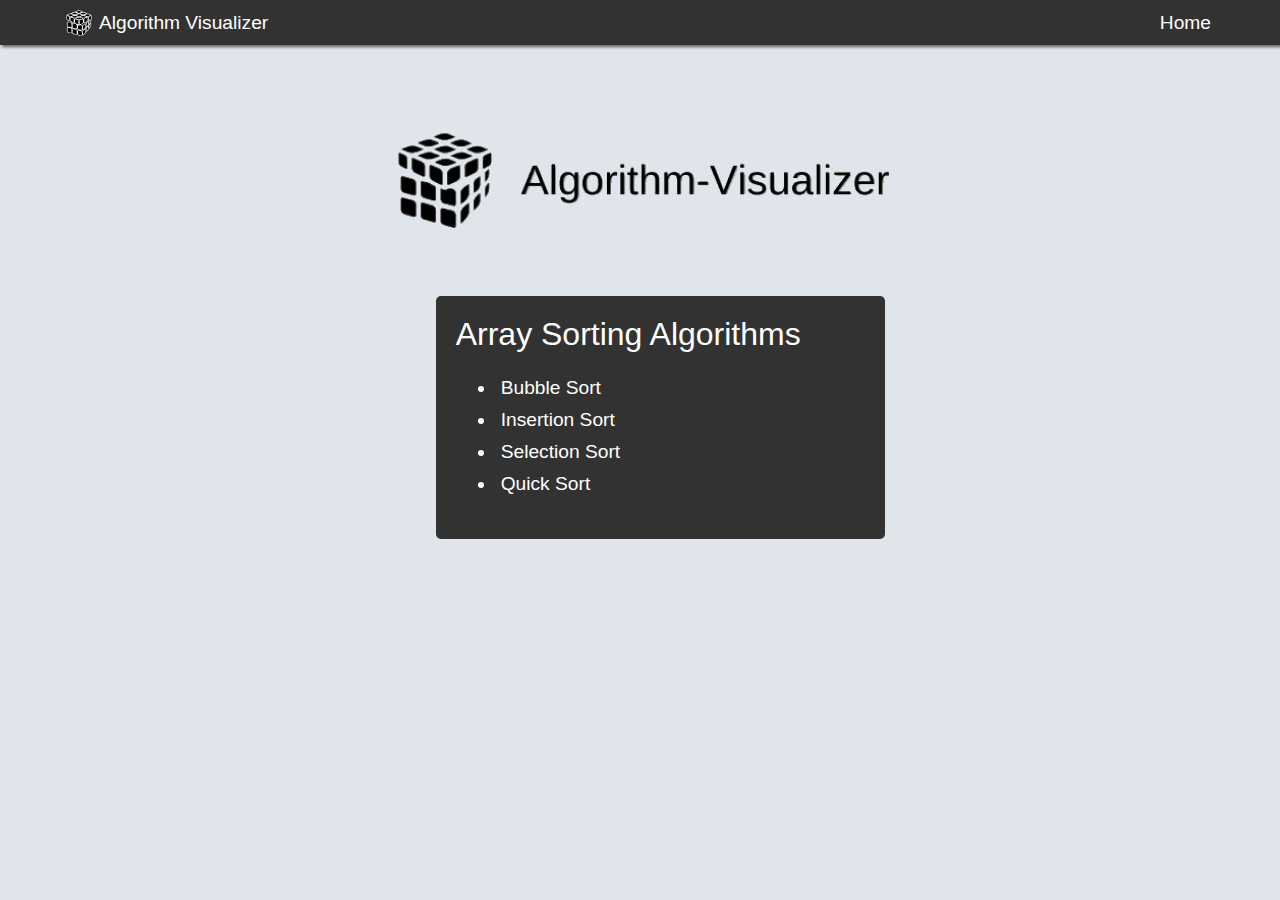
<file: index.html>
<html lang="en">

<head>
    <meta charset="UTF-8" />
    <meta name="viewport" content="width=device-width, initial-scale=1.0" />
    <link rel="stylesheet" href="styling/style_home.css" />
    <link rel="stylesheet" href="https://use.fontawesome.com/releases/v5.8.1/css/all.css"
        integrity="sha384-50oBUHEmvpQ+1lW4y57PTFmhCaXp0ML5d60M1M7uH2+nqUivzIebhndOJK28anvf" crossorigin="anonymous">
    <link href="https://fonts.googleapis.com/css2?family=Roboto+Slab:wght@531&display=swap" rel="stylesheet" />

    <!-- Primary Meta Tags -->
    <title>Algorithm Visualizer</title>
    <meta name="title" content="Algorithm Visualizer">
    <meta name="description" content="Visualize working of complex algorithms, play with them, and know them better.">

    <!-- Open Graph / Facebook -->
    <meta property="og:type" content="website">
    <meta property="og:url" content="https://servermonk.github.io/Algorithm-Visualizer/">
    <meta property="og:title" content="Algorithm Visualizer">
    <meta property="og:description"
        content="Visualize working of complex algorithms, play with them, and know them better.">
    <meta property="og:image"
        content="https://user-images.githubusercontent.com/26124625/94157470-e811f400-fe9e-11ea-8a7e-d9a08fe1d542.png">
    <!-- Twitter -->
    <meta property="twitter:card" content="summary_large_image">
    <meta property="twitter:url" content="https://servermonk.github.io/Algorithm-Visualizer/">
    <meta property="twitter:title" content="Algorithm Visualizer">
    <meta property="twitter:description"
        content="Visualize working of complex algorithms, play with them, and know them better.">
    <meta property="twitter:image"
        content="https://user-images.githubusercontent.com/26124625/94157470-e811f400-fe9e-11ea-8a7e-d9a08fe1d542.png">

        <link rel="stylesheet" href="https://cdnjs.cloudflare.com/ajax/libs/font-awesome/6.5.0/css/all.min.css" integrity="sha512-Avb2QiuDEEvB4bZJYdft2mNjVShBftLdPG8FJ0V7irTLQ8Uo0qcPxh4Plq7G5tGm0rU+1SPhVotteLpBERwTkw==" crossorigin="anonymous" referrerpolicy="no-referrer" />    
    <title>Algorithm Visualizer</title>
</head>

<body>
    <div class="navlen">
        <div class="navbar">
            <box class="element element-left">
                <img src="Logo1.png" alt="logo">
                <a href="index.html">Algorithm Visualizer</a>
            </box>
            <box class="element">
                <a href="index.html">
                    <i class="fa-solid fa-house"></i>&nbsp;Home</a>
            </box>
        </div>
    </div>
    <section class="main-content">
        <div class="main-content-logo">
            <img src="Logo-removebg.png" alt="logo">
        </div>
        <div class="flex-cards">
            <!-- <div class="flex-card-items first-card" onclick="location.href='public/graph/graph.html'">
                <heading>Path Algorithms</heading>
                <content>
                    <ul>
                        <li>Dijkstra's Algorithm</li>
                        <li>A* Algorithm</li>
                        <li> Depth First Search (DFS)</li>
                        <li> Breath First Search (BFS)</li>
                    </ul>
                </content>
            </div> -->
            <div class="flex-card-items second-card" onclick="location.href='sorting/sorting_page.html'">
                <heading>Array Sorting Algorithms</heading>
                <content>
                    <ul>
                        <li>Bubble Sort</li>
                        <li>Insertion Sort</li>
                        <li>Selection Sort</li>
                        <li>Quick Sort</li>
                    </ul>
                </content>
            </div>
        </div>
    </section>
</body>

</html>
</file>
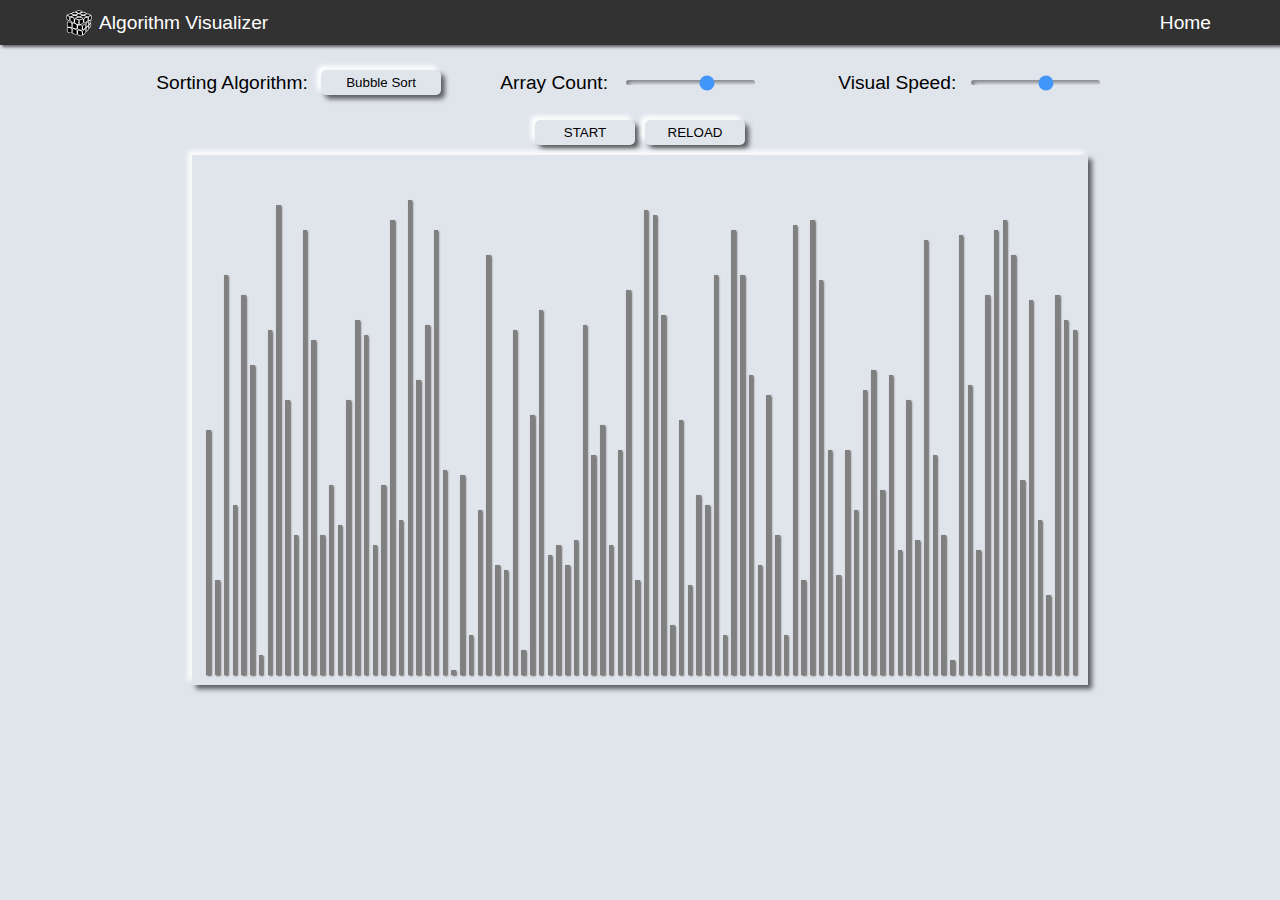
<file: sorting/sorting_page.html>
<html lang="en">
<head>
    <meta charset="UTF-8" />
    <meta name="viewport" content="width=device-width, initial-scale=1.0" />
    <link rel="stylesheet" href="../styling/style_home.css" />
    <link rel="stylesheet" href="../styling/style_sort.css" />
    <link rel="stylesheet" href="../styling/style_g.css" />
    <link rel="stylesheet" href="https://use.fontawesome.com/releases/v5.8.1/css/all.css"
        integrity="sha384-50oBUHEmvpQ+1lW4y57PTFmhCaXp0ML5d60M1M7uH2+nqUivzIebhndOJK28anvf" crossorigin="anonymous">
    <link href="https://fonts.googleapis.com/css2?family=Roboto+Slab:wght@531&display=swap" rel="stylesheet" />

    <!-- Primary Meta Tags -->
    <title>Algorithm Visualizer</title>
    <meta name="title" content="Algorithm Visualizer">
    <meta name="description" content="Visualize working of complex algorithms, play with them, and know them better.">

    <!-- Open Graph / Facebook -->
    <meta property="og:type" content="website">
    <meta property="og:url" content="https://servermonk.github.io/Algorithm-Visualizer/">
    <meta property="og:title" content="Algorithm Visualizer">
    <meta property="og:description"
        content="Visualize working of complex algorithms, play with them, and know them better.">
    <meta property="og:image"
        content="https://user-images.githubusercontent.com/26124625/94157470-e811f400-fe9e-11ea-8a7e-d9a08fe1d542.png">

    <!-- Twitter -->
    <meta property="twitter:card" content="summary_large_image">
    <meta property="twitter:url" content="https://servermonk.github.io/Algorithm-Visualizer/">
    <meta property="twitter:title" content="Algorithm Visualizer">
    <meta property="twitter:description"
        content="Visualize working of complex algorithms, play with them, and know them better.">
    <meta property="twitter:image"
        content="https://user-images.githubusercontent.com/26124625/94157470-e811f400-fe9e-11ea-8a7e-d9a08fe1d542.png">
        <link rel="stylesheet" href="https://cdnjs.cloudflare.com/ajax/libs/font-awesome/6.5.0/css/all.min.css" integrity="sha512-Avb2QiuDEEvB4bZJYdft2mNjVShBftLdPG8FJ0V7irTLQ8Uo0qcPxh4Plq7G5tGm0rU+1SPhVotteLpBERwTkw==" crossorigin="anonymous" referrerpolicy="no-referrer" />

    <title>Algorithm Visualizer</title>
</head>

<body>
    <div class="navlen">
        <div class="navbar">
            <box class="element element-left">
                <img src="../../Logo1.png" alt="logo">
                <a href="../../index.html">Algorithm Visualizer</a>
            </box>
            <box class="element">
                <a href="/index.html">
                    <i class="fa-solid fa-house"></i>&nbsp;Home</a>
            </box>
        </div>
    </div>
    <div class="flex-labels">
        <div class="flex-label-items">
            <label for="algo">Sorting Algorithm:</label>
            <select id="algo" name="algo">
                <!-- <option value="noneAlgo">Choose</option> -->
                <option value="bubble">Bubble Sort</option>
                <option value="insertion">Insertion Sort</option>
                <option value="selection">Selection Sort</option>
                <option value="quick">Quick Sort</option>
                <!-- <option value="heap">Heap Sort</option> -->
            </select>
        </div>
        <div class="flex-label-items">
            <label for="count"> Array Count: </label>
            <div class="slidecontainer">
                <input type="range" min="10" max="150" value="100" class="slider" id="count">
            </div>
        </div>
        <div class="flex-label-items">
            <label for="speed"> Visual Speed: </label>
            <div class="slidecontainer">
                <input type="range" min="1" max="500" value="300" class="slider" id="speed">
            </div>
        </div>
    </div>
    <div class="flex-buttons">
        <div class="flex-button-items"> <button id="start" class="start">START</button> </div>
        <div class="flex-button-items"> <button id="refresh" class="refresh">RELOAD</button> </div>
    </div>
    <div class="show-box">
        <div id="ArrayBox" class="ArrayBox"> </div>
    </div>

    <script type="module" src="main_sort.js"></script>
</body>

</html>
</file>
<file: styling/style_home.css>
body {
    -webkit-touch-callout: none;
    -webkit-user-select: none;
    -khtml-user-select: none;
    -moz-user-select: none;
    -ms-user-select: none;
    user-select: none;
    display: flex;
    margin: 0px;
    flex-direction: column;
    background: #E0E5EC;
    font-family: 'proxima_nova_rgregular', Helvetica, Arial, sans-serif;
}

/* ///////////////////////NavBar Styling ///////////////////////// */
.navlen {
    width: 100%;
    background: rgb(50, 50, 50);
    box-shadow:
        2px 2px 3px #5A5C5E,
        -2px -2px 3px #ffffff;
}

.navbar {
    height: 5vh;
    color: white;
    margin-right: auto;
    margin-left: auto;
    display: flex;
    flex-wrap: wrap;
    justify-content: space-between;
    align-items: center;
    align-content: center;
    border: none;
    /* font-size: larger; */
    text-align: center;
    font-weight: inherit;
    background: transparent;
}
.element-left{
    display: flex;
    flex-direction: row;
    justify-content: space-between;
    align-items: center;
    align-content: center;
}

.element-left img{
    height: 30px;
}


.fab {
    padding-left: 1px;
    padding-right: 5px;
}

/* /////////////////////// Main content of Index ///////////////////////// */
.main-content{
    margin-top: 50px;
    width: 80%;
    /* height: 95vh; */
    display: flex;
    flex-direction: column;
    justify-content: center;
    align-items: center;
    align-content: center;

    margin-right: 10%;
    margin-left: 10%;
}

.main-content-logo{
    align-self: center;
    min-width: 50%;
    margin-top: 30px;
    margin-bottom: 30px;
}

.main-content-logo img{
    height: auto;
    width: 100%;
}

.flex-cards{
    width: 80%;
    display: flex;
    flex-direction: row;
    justify-content: space-evenly;
    align-content: center;
    align-items: center;

    margin-top: 30px;
}

.flex-card-items{
    min-width: 50%;
    padding: 20px;
    color: white;
    border-radius: 5px;
    transition: 0.3s;
}

.flex-card-items:hover{
    cursor: pointer;
    transform: scale(0.99);
}

.flex-card-items heading{
    font-size: 2rem;
}

/* .first-card{
    background: rgb(50, 50, 50);
} */

.second-card{
    background: rgb(50, 50, 50);
    margin-left: 5%;
}


a:link,
a:visited {
    margin: auto;
    background: transparent;
    padding: 5px;
    color: white;
    text-decoration: none;
    /* font-size: larger;  box-shadow: 0 3px 6px rgba(0,0,0,0.16), 0 3px 6px rgba(0,0,0,0.23); */
    display: inline-flexbox;
    border: none;
}

/* ///////////////////////NavBar Styling  ENDS ///////////////////////// */




li {
    padding: 5px;
}


/* Extra small devices (phones, 600px and down) */
@media only screen and (max-width: 600px) {
    body {
        font-size: small;
    }

    .navbar {
        width: 95%;
    }
}

/* Small devices (portrait tablets and large phones, 600px and up) */
@media only screen and (min-width: 600px) {
    body {
        font-size: small;
    }

    .navbar {
        width: 95%;
    }
}

/* Medium devices (landscape tablets, 768px and up) */
@media only screen and (min-width: 768px) {
    body {
        font-size: large;
    }

    .navbar {
        width: 90%;
    }
}

/* Large devices (laptops/desktops, 992px and up) */
@media only screen and (min-width: 992px) {
    body {
        font-size: larger;
    }

    .navbar {
        width: 90%;
    }
}

/* Extra large devices (large laptops and desktops, 1200px and up) */
@media only screen and (min-width: 1200px) {
    body {
        font-size: larger;
    }

    .navbar {
        width: 90%;
    }
    
}
</file>
<file: styling/style_sort.css>
.ArrayBox {
    background: transparent;
    display: -webkit-box;
    display: -ms-flexbox;
    display: flex;
    height: 500px;
    padding: 10px;
    transform-origin: center center;
    transform: rotateX(180deg);
}

.show-box {
    padding-top: 10px;
    margin: auto;
    width: 70%;
    /* height: 50%; */
    box-shadow:
        4px 4px 5px #5A5C5E,
        -4px -4px 5px white;
}
</file>
<file: styling/style_g.css>
button {
    padding: 5px;
    width: 100px;
    color: black;
    border: none;
    border-radius: 5px;
    box-shadow:
      3px 3px 5px #5A5C5E,
      -3px -3px 5px #ffffff;
    background: transparent;
    align-items: center;
    display: flex;
    justify-content: center;
    cursor: pointer;
  }
  
  select {
    background: transparent;
    padding: 5px;
    width: 150px;
    border-radius: 5px;
    box-shadow:
      3px 3px 5px #5A5C5E,
      -3px -3px 5px #ffffff;
    cursor: pointer;
    border: none;
    text-align: center;
    -webkit-appearance: none !important;
  }
  
  select:hover,
  button:hover {
    box-shadow:
      2px 2px 3px #5A5C5E,
      -2px -2px 3px #ffffff;
  }
  
  .flex-labels {
    margin-left: auto;
    margin-right: auto;
    width: 75%;
    display: flex;
    flex-wrap: wrap;
    justify-content: space-between;
    align-items: center;
    align-content: center;
    margin-top: 10px;
    border: none;
  }
  
  .flex-label-items {
    flex: 1 1 0;
    display: flex;
    justify-content: space-evenly;
    align-items: center;
    border-radius: 5px;
    margin-left: auto;
    margin-right: auto;
    padding: 5px;
    margin: 10px;
    border: none;
  }
  
  .flex-buttons {
    margin-left: auto;
    margin-right: auto;
    display: flex;
    flex-wrap: wrap;
    justify-content: center;
    padding: 5px;
    border: none;
  }
  
  .flex-button-items {
    border-radius: 5px;
    margin-left: auto;
    margin-right: auto;
    margin: 5px;
    border: none;
  }
  
  /*------------------------------------------------------------------*/
  /*----------------------Grid and Node CSS---------------------------*/
  
  .container {
    display: grid;
    box-shadow:
      3px 3px 4px #5A5C5E,
      -3px -3px 4px #ffffff;
    border-radius: 5px;
    padding: 12px;
    margin-top: 10px;
    margin-left: auto;
    margin-right: auto;
    grid-template-rows: repeat(20, 30px);
    grid-template-columns: repeat(40, 30px);
    grid-row-gap: 5px;
    grid-column-gap: 5px;
    border: none;
  }
  
  .ends {
    background: #26466D;
    color: white;
    font-weight: bolder;
    text-align: center;
    box-shadow:
      3px 3px 4px #5A5C5E,
      -3px -3px 4px #ffffff;
    border-radius: 5px;
    display: flex;
    justify-content: center;
    align-items: center;
    cursor: cell;
    border: none;
  }
  
  .before_start {
    background: transparent;
    text-align: center;
    box-shadow:
      3px 3px 4px #5A5C5E,
      -3px -3px 4px #ffffff;
    border-radius: 5px;
    display: flex;
    justify-content: center;
    align-items: center;
    cursor: cell;
    border: none;
  }
  
  .Path_green {
    background: #00FF00;
    color: black;
    text-align: center;
    box-shadow:
      5px 5px 9px #5A5C5E,
      -5px -5px 9px #ffffff;
    border-radius: 5px;
    display: flex;
    justify-content: center;
    align-items: center;
    cursor: cell;
    border: none;
  }
  
  .Path_red {
    background: #DC143C;
    color: white;
    text-align: center;
    box-shadow:
      3px 3px 4px #5A5C5E,
      -3px -3px 4px #ffffff;
    border-radius: 5px;
    display: flex;
    justify-content: center;
    align-items: center;
    cursor: cell;
    border: none;
  }
  
  /* Wall */
  .wall {
    background-color: #5A5C5E;
    box-shadow:
      inset 5px 5px 7px #464849,
      inset -1px -1px 2px #cccaca;
    color: #5A5C5E;
    text-align: center;
    border-radius: 5px;
    display: flex;
    justify-content: center;
    align-items: center;
    cursor: cell;
    border: none;
  }
  
  
  /*------------------------------------------------------------*/
  /* ---------------------Slider CSS--------------------------- */
  .slidecontainer {
    width: 50%;
  }
  
  .slider {
    -webkit-appearance: none;
    min-width: 80px;
    height: 5px;
    border: none;
    border-radius: 5px;
    background: transparent;
    box-shadow:
      inset 3px 3px 4px #5A5C5E,
      inset -3px -3px 4px white;
    outline: none;
    opacity: 0.7;
    -webkit-transition: .2s;
    transition: opacity .2s;
  }
  
  .slider:hover {
    box-shadow:
      inset 5px 5px 5px #5A5C5E,
      inset -5px -5px 5px white;
  }
  
  .slider::-moz-range-thumb,
  .slider::-webkit-slider-thumb {
    -webkit-appearance: none;
    appearance: none;
    width: 10px;
    height: 30px;
    background: #E0E5EC;
    border: none;
    box-shadow:
      4px 4px 5px #5A5C5E,
      -2px -2px 5px white;
    cursor: pointer;
  }
  
  /* ----------------------- Media Queries --------------------- */
  
  /* Extra small devices (phones, 600px and down) */
  @media only screen and (max-width: 600px) {
    select {
      width: 120px;
    }
  
    .flex-labels {
      width: 90%;
    }
  
    button,
    select,
    .node,
    .container {
      box-shadow:
        2px 2px 2px #5A5C5E,
        -2px -2px 2px #ffffff;
    }
  
    button:hover,
    select:hover {
      box-shadow:
        1px 1px 1px #5A5C5E,
        -1px -1px 1px #ffffff;
    }
  
    .container {
      border-radius: 1px;
      padding: 5px;
      margin-top: 5px;
      grid-template-rows: repeat(20, 7px);
      grid-template-columns: repeat(40, 7px);
      grid-row-gap: 3px;
      grid-column-gap: 3px;
    }
  
    .node {
      font-size: 0.7ch;
      border-radius: 1px;
    }
  
    .wall {
      background-color: #5A5C5E;
      box-shadow:
        inset 1px 1px 2px #464849,
        inset -1px -1px 2px #cccaca;
      color: #5A5C5E;
    }
  }
  
  /* Extra small devices (phones, 600px and down) */
  @media only screen and (min-width: 600px) {
    select {
      width: 120px;
    }
  
    .flex-labels {
      width: 90%;
    }
  
    button,
    select,
    .node,
    .container {
      box-shadow:
        2px 2px 3px #5A5C5E,
        -2px -2px 3px #ffffff;
    }
  
    button:hover,
    select:hover {
      box-shadow:
        1px 1px 2px #5A5C5E,
        -1px -1px 2px #ffffff;
    }
  
    .container {
      border-radius: 3px;
      padding: 10px;
      margin-top: 5px;
      grid-template-rows: repeat(20, 10px);
      grid-template-columns: repeat(40, 10px);
      grid-row-gap: 4px;
      grid-column-gap: 4px;
    }
  
    .node {
      font-size: 0.75ch;
      border-radius: 3px;
    }
  
    .wall {
      background-color: #5A5C5E;
      box-shadow:
        inset 2px 2px 3px #464849,
        inset -1px -1px 2px #cccaca;
      color: #5A5C5E;
    }
  }
  
  /* Medium devices (landscape tablets, 768px and up) */
  @media only screen and (min-width: 768px) {
    .flex-labels {
      width: 80%;
    }
  
    button,
    select,
    .node,
    .container {
      box-shadow:
        2px 2px 3px #5A5C5E,
        -2px -2px 3px #ffffff;
    }
  
    button:hover,
    select:hover {
      box-shadow:
        2px 1px 2px #5A5C5E,
        -2px -1px 2px #ffffff;
    }
  
    .container {
      border-radius: 3px;
      padding: 7px;
      margin-top: 10px;
      grid-template-rows: repeat(20, 13px);
      grid-template-columns: repeat(40, 13px);
      grid-row-gap: 4px;
      grid-column-gap: 4px;
    }
  
    .node {
      font-size: 1ch;
      border-radius: 3px;
    }
  
    .wall {
      background-color: #5A5C5E;
      box-shadow:
        inset 2px 2px 4px #464849,
        inset -1px -1px 3px #cccaca;
      color: #5A5C5E;
    }
  }
  
  /* Large devices (laptops/desktops, 992px and up) */
  @media only screen and (min-width: 992px) {
    .flex-labels {
      width: 80%;
    }
  
    button,
    select,
    .node,
    .container {
      box-shadow:
        3px 3px 4px #5A5C5E,
        -3px -3px 4px #ffffff;
    }
  
    button:hover,
    select:hover {
      box-shadow:
        2px 2px 3px #5A5C5E,
        -2px -2px 3px #ffffff;
    }
  
    .container {
      border-radius: 5px;
      padding: 10px;
      margin-top: 10px;
      grid-template-rows: repeat(20, 20px);
      grid-template-columns: repeat(40, 20px);
      grid-row-gap: 5px;
      grid-column-gap: 5px;
    }
  
    .node {
      font-size: 1.25ch;
      border-radius: 5px;
    }
  
    .wall {
      background-color: #5A5C5E;
      box-shadow:
        inset 3px 3px 5px #464849,
        inset -2px -2px 3px #cccaca;
      color: #5A5C5E;
    }
  }
  
  /* Extra large devices (large laptops and desktops, 1200px and up) */
  @media only screen and (min-width: 1200px) {
  
    button,
    select,
    .node,
    .container {
      box-shadow:
        4px 4px 5px #5A5C5E,
        -4px -4px 5px #ffffff;
    }
  
    button:hover,
    select:hover {
      box-shadow:
        3px 3px 4px #5A5C5E,
        -3px -3px 4px #ffffff;
    }
  
    .container {
      border-radius: 5px;
      padding: 12px;
      margin-top: 10px;
      grid-template-rows: repeat(20, 30px);
      grid-template-columns: repeat(40, 30px);
      grid-row-gap: 5px;
      grid-column-gap: 5px;
    }
  
    .node {
      font-size: 1.5ch;
      border-radius: 5px;
    }
  
    .wall {
      background-color: #5A5C5E;
      box-shadow:
        inset 3px 3px 5px #464849,
        inset -2px -2px 3px #cccaca;
      color: #5A5C5E;
    }
  }
</file>
